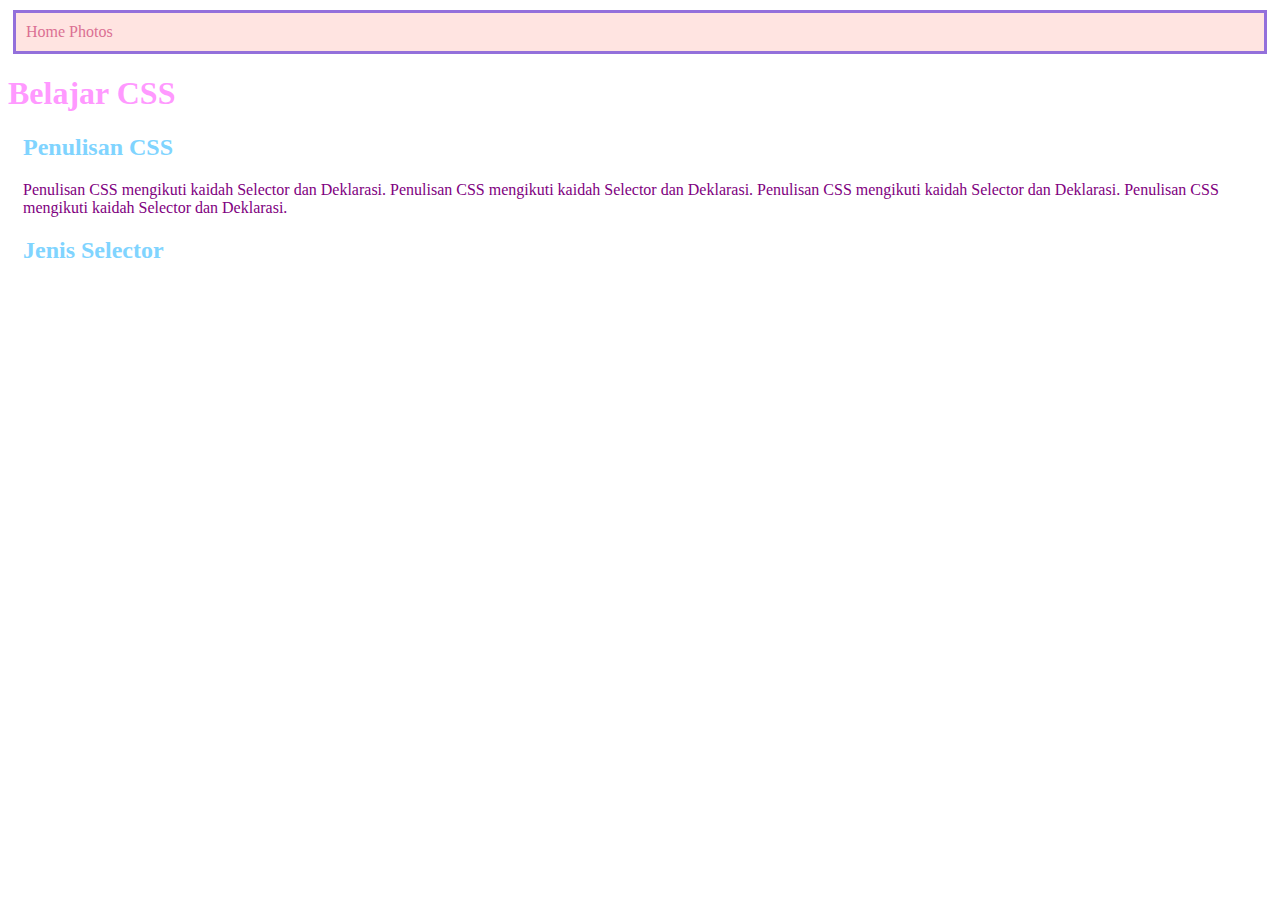
<file: belajarcss.html>
<!DOCTYPE html>
<html>
<head>
	<title>Belajar CSS</title>
	<link rel="stylesheet" type="text/css" href="css/style2.css">
</head>
<body>
	<div id="nav">
	<a href="belajarcss.html">Home</a>
	<a href="photos.html">Photos</a>
</div>

<h1>Belajar CSS</h1>


<h2>Penulisan CSS</h2>
<div class="recommended">
	<p>Penulisan CSS mengikuti kaidah Selector dan Deklarasi. Penulisan CSS mengikuti kaidah Selector dan Deklarasi. Penulisan CSS mengikuti kaidah Selector dan Deklarasi. Penulisan CSS mengikuti kaidah Selector dan Deklarasi.</p>
</div>

<h2>Jenis Selector</h2>

</body>
</html>
</file>
<file: css/style2.css>
h1	{color:#ff99ff;}

h2	{
	color:#80d4ff;
	margin-left:15px;}

#nav
	{
	border:3px	solid #9370DB;
	margin:10px 5px 20px;
	padding: 10px 10px 10px 10px;
	background-color:#FFE4E1}


#nav a	{text-decoration:none;
		color:#DB7093 ;}


.recommended {
	font-family:Tahoma;
	margin-left:15px;
	color: #800080;}
</file>
